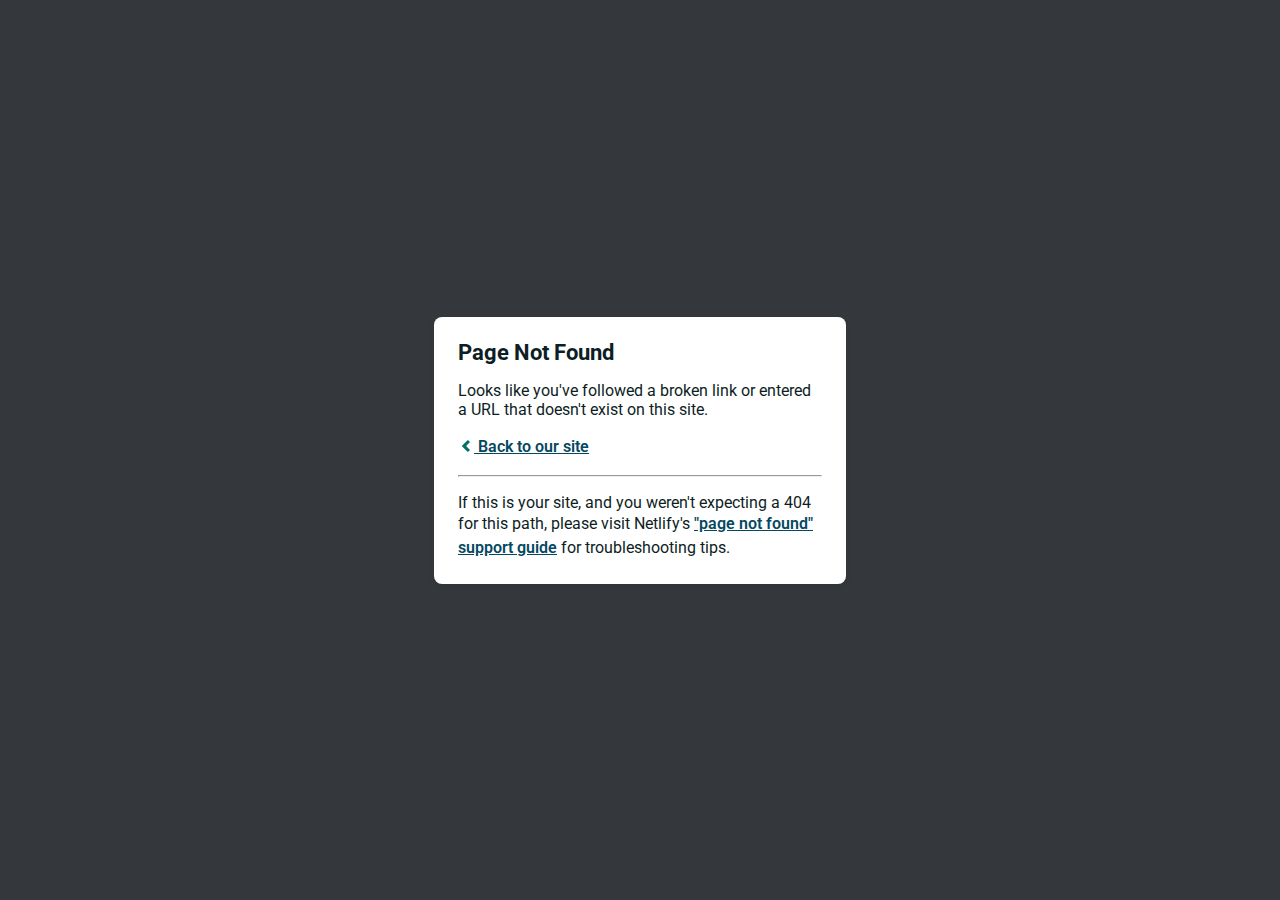
<file: assets/images/favicon.html>
<!DOCTYPE html>
<html>
  <head>
    <meta charset="utf-8">
    <meta name="viewport" content="width=device-width, initial-scale=1.0, maximum-scale=1.0, user-scalable=no">

    <title>Page Not Found</title>
    <link href='https://fonts.googleapis.com/css?family=Roboto:400,700&subset=latin,latin-ext' rel='stylesheet' type='text/css'>
    <style>
    body {
      font-family: -apple-system, BlinkMacSystemFont, "Segoe UI", Roboto, Helvetica, Arial, sans-serif, "Apple Color Emoji", "Segoe UI Emoji", "Segoe UI Symbol";
      background: rgb(52, 56, 60);
      color: white;
      overflow: hidden;
      margin: 0;
      padding: 0;
    }

    h1 {
      margin: 0;
      font-size: 22px;
      line-height: 24px;
    }

    .main {
      position: relative;
      display: flex;
      flex-direction: column;
      align-items: center;
      justify-content: center;
      height: 100vh;
      width: 100vw;
    }

    .card {
      position: relative;
      display: flex;
      flex-direction: column;
      width: 75%;
      max-width: 364px;
      padding: 24px;
      background: white;
      color: rgb(14, 30, 37);
      border-radius: 8px;
      box-shadow: 0 2px 4px 0 rgba(14, 30, 37, .16);
    }

    a {
      margin: 0;
      font-weight: 600;
      line-height: 24px;
      color: #054861;
    }

    a svg {
      position: relative;
      top: 2px;
    }

    a:hover,
    a:focus {
      text-decoration: none;
    }

    a:hover svg path{
      fill: #007067;
    }

    p:last-of-type {
      margin-bottom: 0;
    }

    </style>
  </head>
  <body>
    <div class="main">
      <div class="card">
        <div class="header">
          <h1>Page Not Found</h1>
        </div>
        <div class="body">
          <p>Looks like you've followed a broken link or entered a URL that doesn't exist on this site.</p>
          <p>
            <a id="back-link" href="/">
              <svg xmlns="http://www.w3.org/2000/svg" width="16" height="16" viewBox="0 0 16 16">
                <path fill="#007067" d="M11.9998836,4.09370803 L8.55809517,7.43294953 C8.23531459,7.74611298 8.23531459,8.25388736 8.55809517,8.56693769 L12,11.9062921 L9.84187871,14 L4.24208544,8.56693751 C3.91930485,8.25388719 3.91930485,7.74611281 4.24208544,7.43294936 L9.84199531,2 L11.9998836,4.09370803 Z"/>
              </svg>
              Back to our site
             </a>
          </p>
          <hr><p>If this is your site, and you weren't expecting a 404 for this path, please visit Netlify's <a href="https://answers.netlify.com/t/support-guide-i-ve-deployed-my-site-but-i-still-see-page-not-found/125?utm_source=404page&utm_campaign=community_tracking">"page not found" support guide</a> for troubleshooting tips.
          </p>
        </div>
      </div>
    </div>
    <script>
      (function() {
        if (document.referrer && document.location.host && document.referrer.match(new RegExp("^https?://" + document.location.host))) {
          document.getElementById("back-link").setAttribute("href", document.referrer);
        }
      })();
    </script>
  </body>
</html>
</file>
